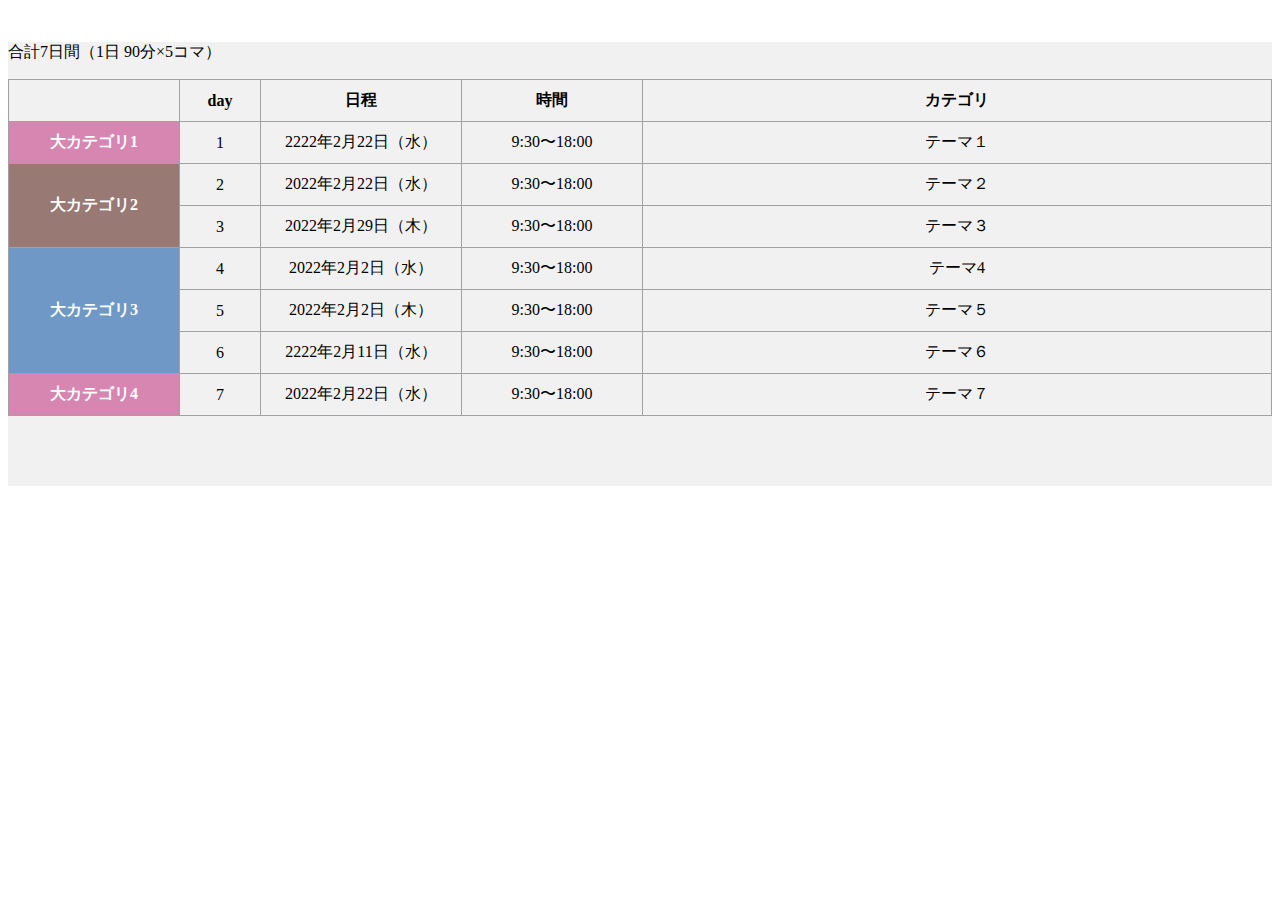
<file: index2.html>
<!DOCTYPE html>
<html>
<head>
<meta charset="UTF-8">
<title>人工知能講座2024 | 京大オリジナル</title>
<meta name="description" content="" />
<meta name="keywords" content="" /> 
<meta name="viewport" content="width=device-width, initial-scale=1">
<!-- <link rel="stylesheet" type="text/css" href='common/css/style.css?ver=<?php echo date("YmdHis",filemtime("common/css/style.css"));?>' />  -->
<!-- <script type="text/javascript" src='common/js/jquery-3.4.0.min.js'></script>
<script type="text/javascript" src='common/js/jquery-migrate-3.0.1.min.js'></script>
<script type="text/javascript" src='common/js/jquery.easing.1.3.min.js'></script>
<script type="text/javascript" src='common/js/comm.js'></script> -->
<link rel="stylesheet" type="text/css" href='./assets/css/style2.css' />


<!-- Google Tag Manager -->
<!-- <script>(function(w,d,s,l,i){w[l]=w[l]||[];w[l].push({'gtm.start':
new Date().getTime(),event:'gtm.js'});var f=d.getElementsByTagName(s)[0],
j=d.createElement(s),dl=l!='dataLayer'?'&l='+l:'';j.async=true;j.src=
'https://www.googletagmanager.com/gtm.js?id='+i+dl;f.parentNode.insertBefore(j,f);
})(window,document,'script','dataLayer','〇〇〇〇');</script> -->
<!-- End Google Tag Manager --><br>
</head>
<body>	
	<!-- <div class="kjc-wrap"> -->
		<div id="curriculum" class="kjc-cnt10 kjc-bg20">
			<div class="kjc-cnt10-10">
				<p class="kjc-ttl40">合計7⽇間（1⽇ 90分×5コマ）</p>
				<div class="kjc-scroll-h10">
					<table class="kjc-tbl10">
						<tr>						
							<td>&nbsp;</td>
							<td>day</td>
							<td>⽇程</td>
							<td>時間</td>
							<td>カテゴリ</td>
						</tr>
						<tr>						
							<td class="td-clr30 kjc-clr-whtlbld ">大カテゴリ1

							</td>
							<td>1</td>
							<td>2222年2月22日（水）</td>
							<td>9:30〜18:00</td>
							<td>テーマ１</td>
						</tr>
						<tr>
							<td class="td-clr10 kjc-clr-whtlbld " rowspan="2">大カテゴリ2</td>
							<td>2</td>
							<td>2022年2月22日（水）</td>
							<td>9:30〜18:00</td>
							<td>テーマ２</td>
						</tr>
						<tr>						
							<td>3</td>
							<td>2022年2月29日（⽊）</td>
							<td>9:30〜18:00</td>
							<td>テーマ３</td>
						</tr>
						<tr>
							<td class="td-clr20 kjc-clr-whtlbld " rowspan="3">大カテゴリ3</td>
							<td>4</td>
							<td>2022年2月2日（水）</td>
							<td>9:30〜18:00</td>
							<td>テーマ4</td>
						</tr>
						<tr>
							<td>5</td>
							<td>2022年2月2日（⽊）</td>
							<td>9:30〜18:00</td>
							<td>テーマ５</td>
						</tr>
						<tr>						
							<td>6</td>
							<td>2222年2月11日（水）</td>
							<td>9:30〜18:00</td>
							<td>テーマ６</td>
						</tr>
						<tr>
							<td class="td-clr30 kjc-clr-whtlbld ">大カテゴリ4</td>
							<td>7</td>
							<td>2022年2月22日（水）</td>
							<td>9:30〜18:00</td>
							<td>テーマ７</td>
						</tr>
					</table>
				</div>
			</div>
		</div><!-- /schedule -->
	<!-- </div> -->
</body>
</html>
</file>
<file: assets/css/style2.css>
@charset "utf-8";

.kjc-scroll-h10 {
  overflow-x: none;
}
.kjc-tbl10 {
  width: 100%;
  border-collapse: collapse;
  margin: 0px 0px 50px 0px;
}
.kjc-tbl10 td {
  padding: 10px 10px;
  text-align: center;
  vertical-align: middle;
  border: 1px solid #a1a1a1;
}
.kjc-tbl10 tr:first-child td {
  font-weight: bold;
}
.kjc-tbl10 td.td-clr10 {
  background-color: #997973;
}
.kjc-tbl10 td.td-clr20 {
  background-color: #6f98c6;
}
.kjc-tbl10 td.td-clr30 {
  background-color: #d686b1;
}
.kjc-tbl10 tr:first-child td:nth-child(1) {
  width: 170px;
}
.kjc-tbl10 tr:first-child td:nth-child(2) {
  width: 80px;
}
.kjc-tbl10 tr:first-child td:nth-child(3) {
  width: 230px;
}
.kjc-tbl10 tr:first-child td:nth-child(4) {
  width: 180px;
}
.kjc-tbl10 tr:first-child td:nth-child(5) {
  width: calc(100% - 170px - 80px - 230px - 180px - 8px - 100px);
}
.kjc-tbl10 td.kjc-clr-whtlbld {
  color: #ffffff;
  font-weight: bold;
}
.kjc-cnt10-10-lectr {
  width: 100%;
  margin: 35px 0px 0px 0px;
}
.kjc-cnt10-10-lectr-cnt10 {
  width: 100%;
  margin: 0px auto 0px auto;
  padding: 30px 0px 30px 0px;
  display: flex;
  align-items: top;
  justify-content: center;
  border-top: 1px solid #a1a1a1;
}
.kjc-dl20 {
  flex: 400px;
  display: flex;
  align-items: top;
  justify-content: center;
}
.kjc-dl20 dt,
.kjc-dl20 dd {
  flex: 50%;
}
.kjc-dl20-10 {
  flex: 100%;
}
.kjc-dl20-10 dt {
  margin-bottom: 10px;
}
.kjc-dl20-10 dt > span {
  padding: 5px 5px 5px 5px;
  font-size: 16px;
  color: #ffffff;
  background-color: #242264;
  font-weight: bold;
}
.kjc-dl20-10 dd {
  margin-bottom: 15px;
  font-size: 18px;
  color: #242264;
  font-weight: bold;
}
.kjc-dl20-10 dd:last-child {
  font-size: 26px;
  color: #333333;
  font-weight: bold;
}
.kjc-dl30 {
  flex: calc(100% - 400px);
}
.kjc-dl30 dt {
  font-size: 18px;
  font-weight: bold;
  color: #242264;
}
.kjc-dl30 dd {
  text-align: left;
}

/*--------------------------------------------------------------------
		PAGE 
	--------------------------------------------------------------------*/

.kjc-dl10 {
  width: calc(100% - 0px);
  margin: 0px auto 0px auto;
}
.kjc-dl10 dt {
  text-align: center;
  color: #242264;
  font-weight: bold;
}
.kjc-dl10 dt img {
  margin: 15px auto 15px auto;
}
.kjc-cnt10-crc20 {
  width: 100%;
  flex-wrap: wrap;
  flex-direction: column;
}
.kjc-cnt10-crc20 p {
  width: calc(100% - 0px);
  text-align: center;
}
.kjc-cnt10-crc20 p:first-child,
.kjc-cnt10-crc20 p:last-child {
  margin-right: auto;
  margin-left: auto;
}
.kjc-cnt10-crc20 p img {
  width: 100%;
  margin: 20px 0px 0px 0px;
}
.kjc-scroll-h10 {
  overflow-x: scroll;
}
.kjc-tbl10 {
  width: 100%;
  min-width: 980px;
  margin: 0px 0px 10px 0px;
}
.kjc-tbl10 tr:first-child td:nth-child(1) {
  width: 150px;
}
.kjc-tbl10 tr:first-child td:nth-child(2) {
  width: 60px;
}
.kjc-tbl10 tr:first-child td:nth-child(3) {
  width: 180px;
}
.kjc-tbl10 tr:first-child td:nth-child(4) {
  width: 160px;
}
.kjc-tbl10 tr:first-child td:nth-child(5) {
  width: calc(100% - 150px - 60px - 18px - 160px - 8px - 100px);
}
.kjc-p30 img {
  max-width: 90%;
}

.kjc-dl30 {
  flex: 100%;
}
.kjc-tbl20 {
  width: 100%;
  margin: 0px 0px 50px 0px;
  display: flex;
  flex-wrap: wrap;
}
.kjc-tbl20 th {
  width: 100%;

  font-weight: bold;
  vertical-align: middle;
  display: inline-block;
}
.kjc-tbl20 td {
  width: 100%;
  padding: 12px 0px 10px 0px;
  vertical-align: middle;
  display: inline-block;
}

.kjc-tbl20 tr:first-child th:nth-child(1) {
  width: 100%;
}
.kjc-tbl20 tr:first-child td:nth-child(2) {
  width: 100%;
}
.kjc-tbl20 tr:last-child th {
  border-bottom: none;
}
.kjc-tbl20 tr:last-child td {
  border-bottom: 2px solid #242264;
}

.kjc-cnt10 {
  padding: 0px 0px 60px 0px;
}

.kjc-bg20 {
  background-color: #f1f1f1;
}
</file>
